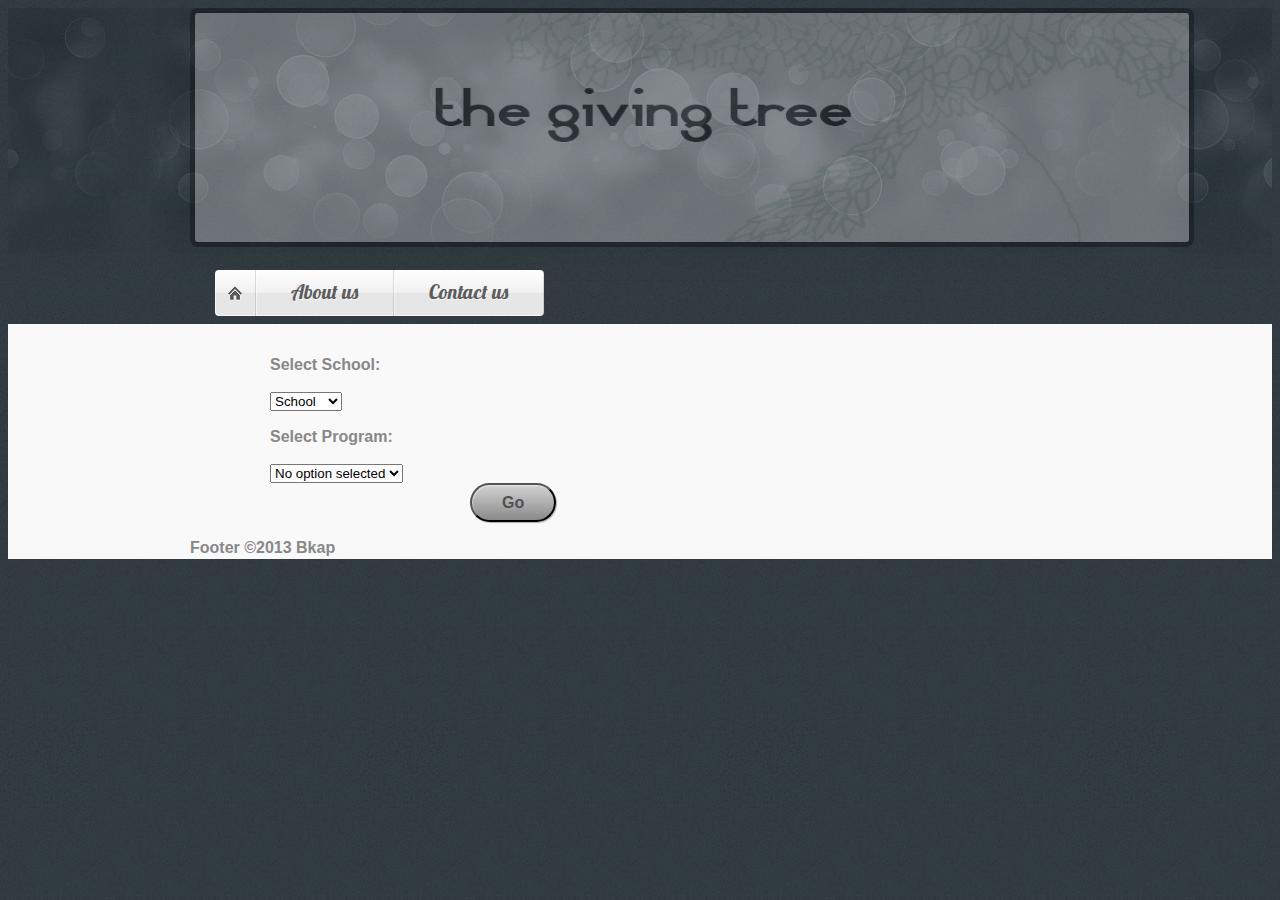
<file: index.html>
<!DOCTYPE html>
<html>
<head> 
		<meta charset="utf-8" />
        <link rel="stylesheet" href="navigation/assets/css/styles.css" />
        <!-- Including the Lobster font from Google's Font Directory -->
        <link rel="stylesheet" href="http://fonts.googleapis.com/css?family=Lobster" />
        
        
        <link rel="stylesheet" href="css/style.css" type="text/css" media="screen"/>
        <script src="js/jquery-1.10.2.min.js" type="text/javascript"></script>
		<script src="js/script.js" type="text/javascript"></script>
    
        
<title>bkap</title>
</head>
<body>
<div id="wrapper">
     <div id="title-banner">
        <img src="images/banner/givin-tree_banner.jpg" width="994" height="229" style="border:#000 thick solid; border-radius:8px; opacity:.3">
     </div>
     
     <div id="topnav">
     
           
            <ul class="fancyNav">
                <li id="home"><a href="index.html" class="homeIcon">Home</a></li>
                
                <li id="about"><a href="about.html">About us</a></li>
                
                <li id="contact"><a href="contact.html">Contact us</a></li>
            </ul>
        
      
     </div>
    
     
          <div id="content-wrapper">
          	<div id="content">
            		<form method="post" action="" name="form1" id="program_form">
         <ol>
             <div id="newform">
     <ol>
     		<li><label for"school"><p>Select School:</p>
            <select id="school" onchange="updateSecondSelection();">
    <option value="0">School</option>
	<option value="1">Guelph</option>
	<option value="2">Ryerson</option>
	<option value="3">Toronto</option>
</select></li>
<li>
<label for "program"><p>Select Program:</p>
<select id="program">
	<option value="NA">No option selected</option>
</select>
</li>

             <li>
               <input type= "submit" href="#" class="button gray" Sumbit name="submit" value="Go">
             </li>
         </ol>
         	</form>
            </div>
     </div>
  
     </div>

     <div id="footer">
         <p> footer &copy;2013 bkap </p>
     </div>
</body>
</html>
</file>
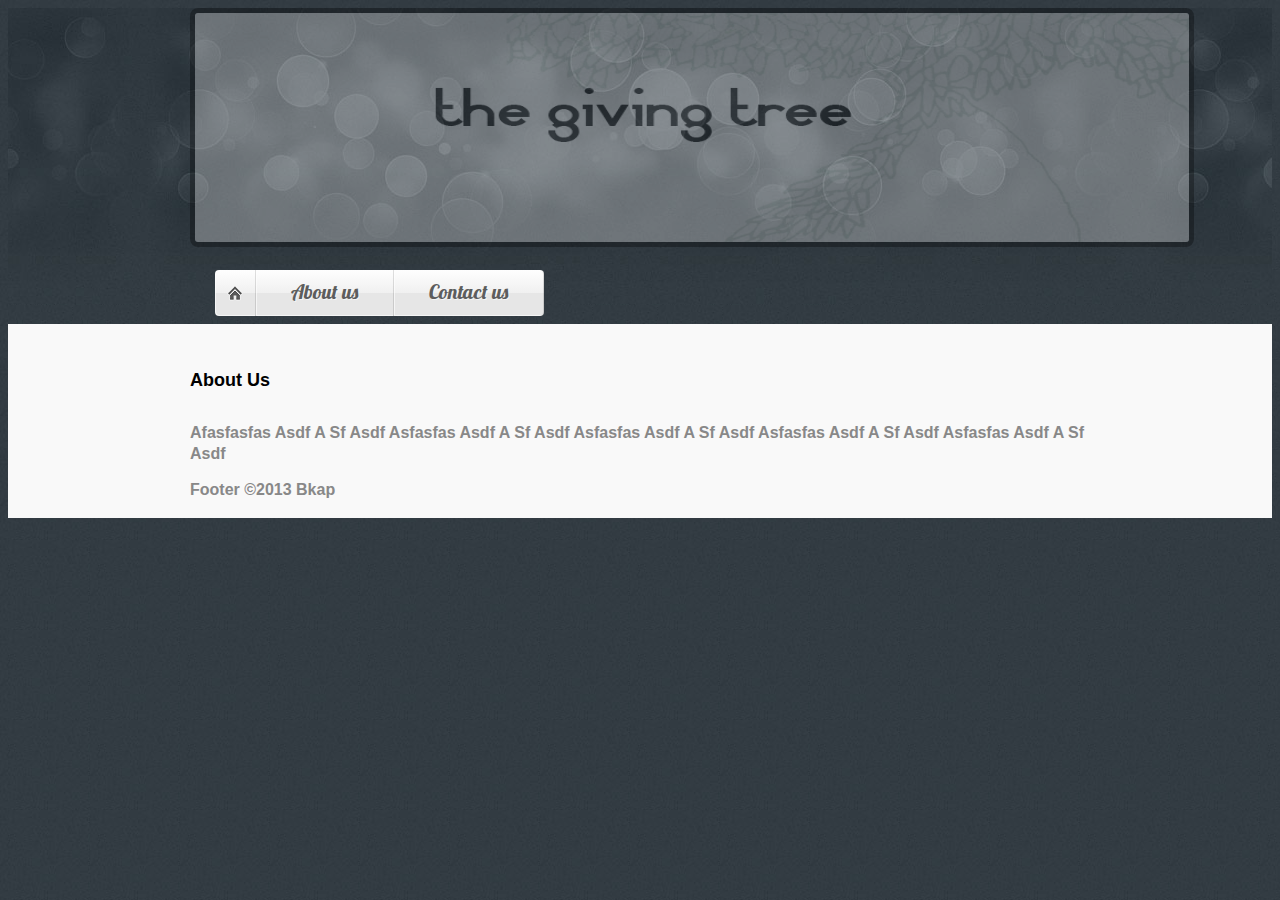
<file: about.html>
<!DOCTYPE html>
<html><!-- InstanceBegin template="/Templates/index.dwt" codeOutsideHTMLIsLocked="false" -->
<head> 
		<meta charset="utf-8" />
        <link rel="stylesheet" href="navigation/assets/css/styles.css" />
        <!-- Including the Lobster font from Google's Font Directory -->
        <link rel="stylesheet" href="http://fonts.googleapis.com/css?family=Lobster" />
        
        
        <link rel="stylesheet" href="css/style.css" type="text/css" media="screen"/>
        <script src="js/jquery-1.10.2.min.js" type="text/javascript"></script>
		<script src="js/script.js" type="text/javascript"></script>
<!-- InstanceBeginEditable name="doctitle" -->
		<title>bkap</title>
		<!-- InstanceEndEditable -->
		
</head>
<body>
<div id="wrapper">
     <div id="title-banner">
        <img src="images/banner/givin-tree_banner.jpg" width="994" height="229" style="border:#000 thick solid; border-radius:8px; opacity:.3">
     </div>
     
     <div id="topnav">
     
           
            <ul class="fancyNav">
                <li id="home"><a href="#home" class="homeIcon">Home</a></li>
                
                <li id="about"><a href="#about">About us</a></li>
                
                <li id="contact"><a href="#contact">Contact us</a></li>
            </ul>
        
      
     </div>
    
  <!-- InstanceBeginEditable name="head" -->
		   
          <div id="content-wrapper">
          	<div id="content">
            		<h5><strong>About Us</strong></h5>
                    <p> afasfasfas asdf a sf asdf  asfasfas asdf a sf asdf asfasfas asdf a sf asdf  asfasfas asdf a sf asdf asfasfas asdf a sf asdf </p>
            </div>
     </div>
     
<!-- InstanceEndEditable -->
     <div id="footer">
         <p> footer &copy;2013 bkap </p>
     </div>
</div>

</body>
<!-- InstanceEnd --></html>
</file>
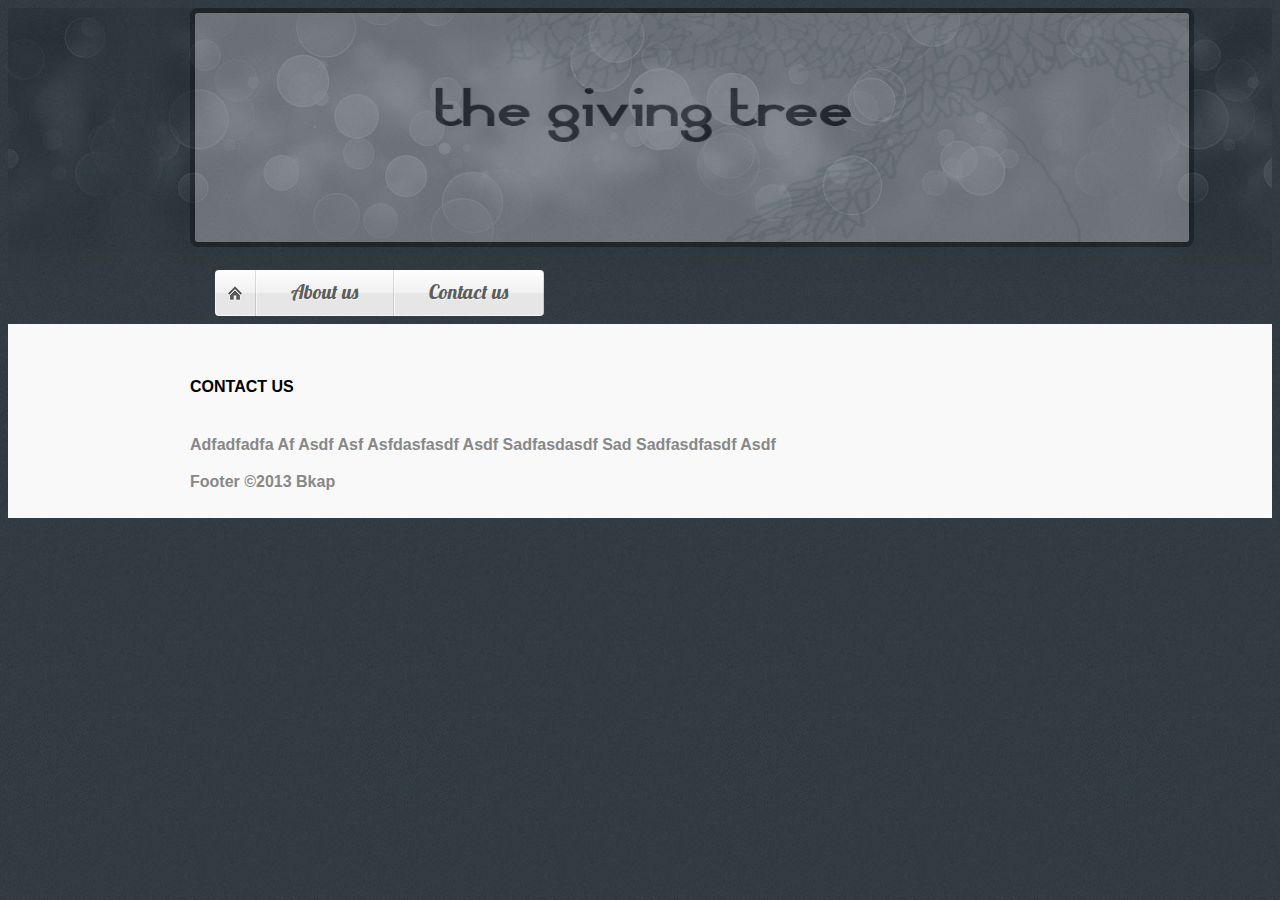
<file: contact.html>
<!DOCTYPE html>
<html><!-- InstanceBegin template="/Templates/index.dwt" codeOutsideHTMLIsLocked="false" -->
<head> 
		<meta charset="utf-8" />
        <link rel="stylesheet" href="navigation/assets/css/styles.css" />
        <!-- Including the Lobster font from Google's Font Directory -->
        <link rel="stylesheet" href="http://fonts.googleapis.com/css?family=Lobster" />
        
        
        <link rel="stylesheet" href="css/style.css" type="text/css" media="screen"/>
        <script src="js/jquery-1.10.2.min.js" type="text/javascript"></script>
		<script src="js/script.js" type="text/javascript"></script>
<!-- InstanceBeginEditable name="doctitle" -->
		<title>bkap</title>
		<!-- InstanceEndEditable -->
		
</head>
<body>
<div id="wrapper">
     <div id="title-banner">
        <img src="images/banner/givin-tree_banner.jpg" width="994" height="229" style="border:#000 thick solid; border-radius:8px; opacity:.3">
     </div>
     
     <div id="topnav">
     
           
            <ul class="fancyNav">
                <li id="home"><a href="#home" class="homeIcon">Home</a></li>
                
                <li id="about"><a href="#about">About us</a></li>
                
                <li id="contact"><a href="#contact">Contact us</a></li>
            </ul>
        
      
     </div>
    
  <!-- InstanceBeginEditable name="head" -->
		   
          <div id="content-wrapper">
          	<div id="content">
            		<h6><strong>CONTACT US</strong></h6>
                    <p>adfadfadfa af asdf asf asfdasfasdf asdf sadfasdasdf sad sadfasdfasdf asdf </p>
            </div>
     </div>
     
<!-- InstanceEndEditable -->
     <div id="footer">
         <p> footer &copy;2013 bkap </p>
     </div>
</div>

</body>
<!-- InstanceEnd --></html>
</file>
<file: navigation/assets/css/styles.css>
html{
	background:url('../img/bg_tile.jpg') #333d43;
	
}

body{
	background:url('../img/bg_head.jpg') repeat-x top center, url('../img/bg_vert.jpg') repeat-x;
	min-height:510px;
	font:14px/1.3 'Segoe UI',Arial, sans-serif;
	color:#888;
	padding:0px;
	position:relative;
background-color:#F9F9F9; 
font-family:Arial, Helvetica, sans-serif;}



/*----------------------------
	CSS3 Animated Navigation
-----------------------------*/


.fancyNav{
	/* Affects the UL element */
	overflow: hidden;
	display: inline-block;
	padding: 5px 25px;
}

.fancyNav li{
	/* Specifying a fallback color and we define CSS3 gradients for the major browsers: */
	
	background-color: #f0f0f0;
	background-image: -webkit-gradient(linear,left top, left bottom,from(#fefefe), color-stop(0.5,#f0f0f0), color-stop(0.51, #e6e6e6));
	background-image: -moz-linear-gradient(#fefefe 0%, #f0f0f0 50%, #e6e6e6 51%);
	background-image: -o-linear-gradient(#fefefe 0%, #f0f0f0 50%, #e6e6e6 51%);
	background-image: -ms-linear-gradient(#fefefe 0%, #f0f0f0 50%, #e6e6e6 51%);
	background-image: linear-gradient(#fefefe 0%, #f0f0f0 50%, #e6e6e6 51%);
	
	border-right: 1px solid rgba(9, 9, 9, 0.125);
	
	/* Adding a 1px inset highlight for a more polished efect: */
	
	box-shadow: 1px -1px 0 rgba(255, 255, 255, 0.6) inset;
	-moz-box-shadow: 1px -1px 0 rgba(255, 255, 255, 0.6) inset;
	-webkit-box-shadow: 1px -1px 0 rgba(255, 255, 255, 0.6) inset;
	
	position:relative;
	
	float: left;
	list-style: none;
}

.fancyNav li:after{

	/* This creates a pseudo element inslide each LI */	
	
	content:'.';
	text-indent:-9999px;
	overflow:hidden;
	position:absolute;
	width:100%;
	height:100%;
	top:0;
	left:0;
	z-index:1;
	opacity:0;
	
	/* Gradients! */
	
	background-image:-webkit-gradient(linear, left top, right top, from(rgba(168,168,168,0.5)),color-stop(0.5,rgba(168,168,168,0)), to(rgba(168,168,168,0.5)));
	background-image:-moz-linear-gradient(left, rgba(168,168,168,0.5), rgba(168,168,168,0) 50%, rgba(168,168,168,0.5));
	background-image:-o-linear-gradient(left, rgba(168,168,168,0.5), rgba(168,168,168,0) 50%, rgba(168,168,168,0.5));
	background-image:-ms-linear-gradient(left, rgba(168,168,168,0.5), rgba(168,168,168,0) 50%, rgba(168,168,168,0.5));
	background-image:linear-gradient(left, rgba(168,168,168,0.5), rgba(168,168,168,0) 50%, rgba(168,168,168,0.5));
	
	/* Creating borders with box-shadow. Useful, as they don't affect the size of the element. */
	
	box-shadow:-1px 0 0 #a3a3a3,-2px 0 0 #fff,1px 0 0 #a3a3a3,2px 0 0 #fff;
	-moz-box-shadow:-1px 0 0 #a3a3a3,-2px 0 0 #fff,1px 0 0 #a3a3a3,2px 0 0 #fff;
	-webkit-box-shadow:-1px 0 0 #a3a3a3,-2px 0 0 #fff,1px 0 0 #a3a3a3,2px 0 0 #fff;
	
	/* This will create a smooth transition for the opacity property */
	
	-moz-transition:0.25s all;
	-webkit-transition:0.25s all;
	-o-transition:0.25s all;
	transition:0.25s all;
}

/* Treating the first LI and li:after elements separately */

.fancyNav li:first-child{
	border-radius: 4px 0 0 4px;
}

.fancyNav li:first-child:after,
.fancyNav li.selected:first-child:after{
	box-shadow:1px 0 0 #a3a3a3,2px 0 0 #fff;
	-moz-box-shadow:1px 0 0 #a3a3a3,2px 0 0 #fff;
	-webkit-box-shadow:1px 0 0 #a3a3a3,2px 0 0 #fff;
	
	border-radius:4px 0 0 4px;
}

.fancyNav li:last-child{
	border-radius: 0 4px 4px 0;
}

/* Treating the last LI and li:after elements separately */

.fancyNav li:last-child:after,
.fancyNav li.selected:last-child:after{
	box-shadow:-1px 0 0 #a3a3a3,-2px 0 0 #fff;
	-moz-box-shadow:-1px 0 0 #a3a3a3,-2px 0 0 #fff;
	-webkit-box-shadow:-1px 0 0 #a3a3a3,-2px 0 0 #fff;
	
	border-radius:0 4px 4px 0;
}

.fancyNav li:hover:after,
.fancyNav li.selected:after,
.fancyNav li:target:after{
	/* This property triggers the CSS3 transition */
	opacity:1;
}

.fancyNav:hover li.selected:after,
.fancyNav:hover li:target:after{
	/* Hides the targeted li when we are hovering on the UL */
	opacity:0;
}

.fancyNav li.selected:hover:after,
.fancyNav li:target:hover:after{
	opacity:1 !important;
}

/* Styling the anchor elements */

.fancyNav li a{
	color: #5d5d5d;
	display: inline-block;
	font: 20px/1 Lobster,Arial,sans-serif;
	padding: 12px 35px 14px;
	position: relative;
	text-shadow: 1px 1px 0 rgba(255, 255, 255, 0.6);
	z-index:2;
	text-decoration:none !important;
	white-space:nowrap;
}

.fancyNav a.homeIcon{
	background:url('../img/home.png') no-repeat center center;
	display: block;
	overflow: hidden;
	padding-left: 12px;
	padding-right: 12px;
	text-indent: -9999px;
	width: 16px;
}


/*-------------------------
	Demo Page Styles
--------------------------*/


h1,h2{
	color: #fff;
	line-height: 1;
	background-color: #222;
	font-family: 'Segoe UI Light','Segoe UI',Arial,sans-serif;
	font-weight: normal;
	margin: 0 auto;
	position: absolute;
	left: 446px;
	margin-left: -446px;
}

h1{
	font-size: 36px;
	padding: 5px 15px 10px;
	top: 0;
}

h2{
	font-size: 14px;
	padding: 4px 13px 9px 11px;
	top: 315px;
}

header{
	display:block;
	margin-top:50px;
	position:relative;
}

nav{
	display: block;
	margin: 300px auto 0;
	text-align: center;
	width: 600px;
}

footer{
	color: #BBBBBB;
	font-size: 15px;
	line-height: 1.6;
	padding: 60px 20px 0;
	text-align: center;
	display:block;
}

footer b{
	color: #888888;
	display: block;
	font-size: 10px;
	font-weight: normal;
}

a, a:visited {
	text-decoration:none;
	outline:none;
	color:#54a6de;
}

a:hover{
	text-decoration:underline;
}
#wrapper #content-wrapper #content h5 {
	font-size: 18px;
	font-weight: bold;
	font-family: "Palatino Linotype", "Book Antiqua", Palatino, serif;
}
#wrapper #content-wrapper #content h5 strong {
	font-weight: bold;
	color: #000;
	font-family: Arial, Helvetica, sans-serif;
}
#wrapper #content-wrapper #content h6 {
	font-size: 16px;
	font-weight: bold;
}
#wrapper #content-wrapper #content h6 {
	font-weight: normal;
}
#wrapper #content-wrapper #content h6 {
	font-weight: bold;
}
#wrapper #content-wrapper #content h6 strong {
	color: #000;
	font-family: Arial, Helvetica, sans-serif;
}
</file>
<file: css/style.css>
/* CSS Document */



/*#wrapper 			{width:950px; margin:3px auto; background-color:#8080FF; padding:5px 40px; border:thin solid #006; border-radius:10px;}*/


#title-banner		{clear:both; 
					margin:0 auto;
					position:relative}
#wrapper { position:relative; 
			margin:0 auto; 
			width:900px;} 
p {
	font-size: 16px;
	font-style: normal;
	value: bolder;
	font-weight: bold;
	text-transform: capitalize;
	text-align: left;
}

	

#content ol li 		
		{display:list-item; 
		list-style:none; 
		margin: auto;  }
		
.button {
    display: inline-block;
    position:inherit;
    margin: 0px 200px;
    padding: 5px 30px;
    text-align: center;
    text-decoration: none;
    font: bold 16px/25px Arial, sans-serif;
	-webkit-border-radius: 30px;
    -moz-border-radius: 30px;
    border-radius: 30px;
 
    -webkit-box-shadow: 1px 1px 1px rgba(0,0,0, .29), inset 1px 1px 1px rgba(255,255,255, .44);
    -moz-box-shadow: 1px 1px 1px rgba(0,0,0, .29), inset 1px 1px 1px rgba(255,255,255, .44);
    box-shadow: 1px 1px 1px rgba(0,0,0, .29), inset 1px 1px 1px rgba(255,255,255, .44);
 
    -webkit-transition: all 0.15s ease;
    -moz-transition: all 0.15s ease;
    -o-transition: all 0.15s ease;
    -ms-transition: all 0.15s ease;
    transition: all 0.15s ease;

Source: http://designmodo.com/create-css3-buttons/#ixzz2a79g3DcW

}
.gray {
    color: #515151;
 
    background: #d3d3d3; /* Old browsers */
    background: -moz-linear-gradient(top,  #d3d3d3 0%, #8a8a8a 100%); /* FF3.6+ */
    background: -webkit-gradient(linear, left top, left bottom, color-stop(0%,#d3d3d3), color-stop(100%,#8a8a8a)); /* Chrome,Safari4+ */
    background: -webkit-linear-gradient(top,  #d3d3d3 0%,#8a8a8a 100%); /* Chrome10+,Safari5.1+ */
    background: -o-linear-gradient(top,  #d3d3d3 0%,#8a8a8a 100%); /* Opera 11.10+ */
    background: -ms-linear-gradient(top,  #d3d3d3 0%,#8a8a8a 100%); /* IE10+ */
    background: linear-gradient(top,  #d3d3d3 0%,#8a8a8a 100%); /* W3C */
}


.button:hover {
    -webkit-box-shadow: 1px 1px 1px rgba(0,0,0,.29), inset 0px 0px 2px rgba(0,0,0, .5);
    -moz-box-shadow: 1px 1px 1px rgba(0,0,0,.29), inset 0px 0px 2px rgba(0,0,0, .5);
    box-shadow: 1px 1px 1px rgba(0,0,0,.29), inset 0px 0px 2px rgba(0,0,0, .5);
}
</file>
